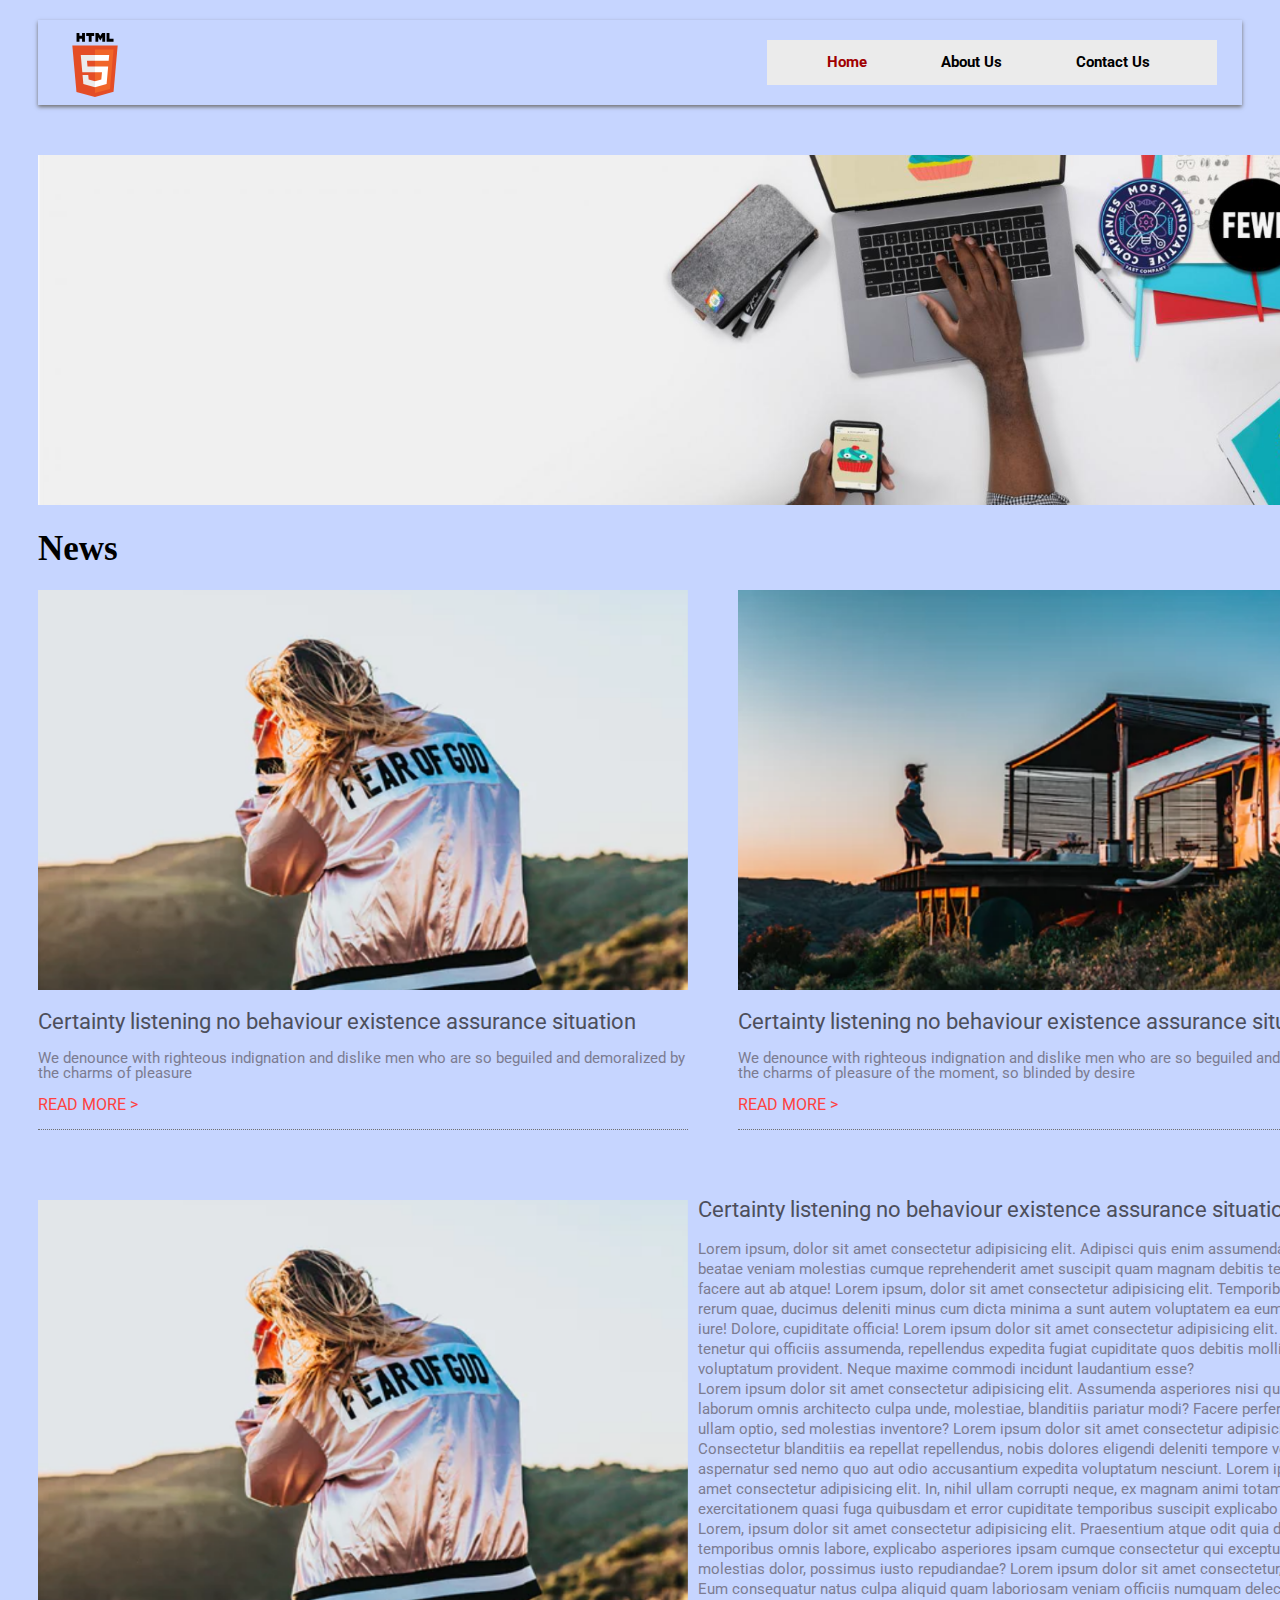
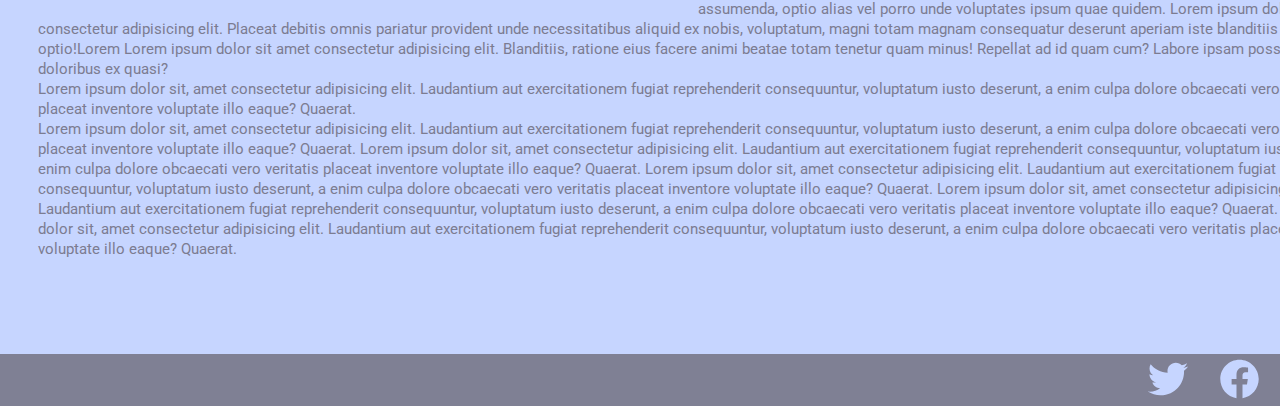
<file: index.html>
<!DOCTYPE html>
<html>
    <head>
        <link rel="preconnect" href="https://fonts.googleapis.com"> 
        <link rel="preconnect" href="https://fonts.gstatic.com" crossorigin> 
        <link href="https://fonts.googleapis.com/css2?family=Roboto:ital,wght@0,100;0,300;0,700;1,100&display=swap" rel="stylesheet">
        <link rel="stylesheet" href="css/reset.css">
        <link rel="stylesheet" href="css/style.css">
        <title>Midterm</title>
        </head>

        <body>
            <header>
                <a href="#">
                    <img class="logo" src="images/logo.svg" alt="logo">
                </a>
                <nav>
                <ul>
                    <li class="nav-li"><a class="red" href="#">Home</a></li>
                    <li class="nav-li"><a class="black" href="#">About Us</a></li>
                    <li class="nav-li"><a class="black" href="./page2.html">Contact Us</a></li>
                </ul>
                </nav>
            </header>
            <div class="container">
                <img class="cover" src="./images/mainimg.png" alt="coverimage">
            <h1>News</h1>
            <div class="grid">
                <div class="article1">
                <img class="articleimage" src="images/img1.png" alt="img1">
                <h2>Certainty listening no behaviour existence assurance situation</h2>
                <p>We denounce with righteous indignation and dislike men who are so beguiled and demoralized by the charms of pleasure     </p>
           <h3>Read More ></h3>
            </div>

            <div class="article2">
                <img class="articleimage" src="images/img2.png" alt="img2">
                <h2>Certainty listening no behaviour existence assurance situation</h2>
                <p>We denounce with righteous indignation and dislike men who are so beguiled and demoralized by the charms of pleasure 
                    of the moment, so blinded by desire</p>
           <h3>Read More ></h3>
            </div>
            </div>
            <div class="cont2">
            <div class="article3">
                <img class="article3image" src="images/img1.png" alt="img3">
                <h2>Certainty listening no behaviour existence assurance situation</h2>
                <p>Lorem ipsum, dolor sit amet consectetur adipisicing elit. Adipisci quis enim assumenda dolorem quos, beatae veniam molestias cumque reprehenderit amet suscipit quam magnam debitis tenetur nihil facere aut ab atque! Lorem ipsum, dolor sit amet consectetur adipisicing elit. Temporibus reprehenderit rerum quae, ducimus deleniti minus cum dicta minima a sunt autem voluptatem ea eum aliquam at iure! Dolore, cupiditate officia! Lorem ipsum dolor sit amet consectetur adipisicing elit. Nisi rem tenetur qui officiis assumenda, repellendus expedita fugiat cupiditate quos debitis mollitia minima voluptatum provident. Neque maxime commodi incidunt laudantium esse?
                    <br>Lorem ipsum dolor sit amet consectetur adipisicing elit. Assumenda asperiores nisi quae, praesentium laborum omnis architecto culpa unde, molestiae, blanditiis pariatur modi? Facere perferendis pariatur ullam optio, sed molestias inventore? Lorem ipsum dolor sit amet consectetur adipisicing elit. Consectetur blanditiis ea repellat repellendus, nobis dolores eligendi deleniti tempore vero error aspernatur sed nemo quo aut odio accusantium expedita voluptatum nesciunt. Lorem ipsum, dolor sit amet consectetur adipisicing elit. In, nihil ullam corrupti neque, ex magnam animi totam fugiat exercitationem quasi fuga quibusdam et error cupiditate temporibus suscipit explicabo quaerat eum.
                    <br> Lorem, ipsum dolor sit amet consectetur adipisicing elit. Praesentium atque odit quia dicta soluta temporibus omnis labore, explicabo asperiores ipsam cumque consectetur qui excepturi aperiam molestias dolor, possimus iusto repudiandae? Lorem ipsum dolor sit amet consectetur, adipisicing elit. Eum consequatur natus culpa aliquid quam laboriosam veniam officiis numquam delectus esse assumenda, optio alias vel porro unde voluptates ipsum quae quidem. Lorem ipsum dolor sit amet, consectetur adipisicing elit. Placeat debitis omnis pariatur provident unde necessitatibus aliquid ex nobis, voluptatum, magni totam magnam consequatur deserunt aperiam iste blanditiis voluptas, autem optio!Lorem Lorem ipsum dolor sit amet consectetur adipisicing elit. Blanditiis, ratione eius facere animi beatae totam tenetur quam minus! Repellat ad id quam cum? Labore ipsam possimus similique doloribus ex quasi? 
                    <br> Lorem ipsum dolor sit, amet consectetur adipisicing elit. Laudantium aut exercitationem fugiat reprehenderit consequuntur, voluptatum iusto deserunt, a enim culpa dolore obcaecati vero veritatis placeat inventore voluptate illo eaque? Quaerat.
                    <br> Lorem ipsum dolor sit, amet consectetur adipisicing elit. Laudantium aut exercitationem fugiat reprehenderit consequuntur, voluptatum iusto deserunt, a enim culpa dolore obcaecati vero veritatis placeat inventore voluptate illo eaque? Quaerat.
Lorem ipsum dolor sit, amet consectetur adipisicing elit. Laudantium aut exercitationem fugiat reprehenderit consequuntur, voluptatum iusto deserunt, a enim culpa dolore obcaecati vero veritatis placeat inventore voluptate illo eaque? Quaerat.
 Lorem ipsum dolor sit, amet consectetur adipisicing elit. Laudantium aut exercitationem fugiat reprehenderit consequuntur, voluptatum iusto deserunt, a enim culpa dolore obcaecati vero veritatis placeat inventore voluptate illo eaque? Quaerat.
Lorem ipsum dolor sit, amet consectetur adipisicing elit. Laudantium aut exercitationem fugiat reprehenderit consequuntur, voluptatum iusto deserunt, a enim culpa dolore obcaecati vero veritatis placeat inventore voluptate illo eaque? Quaerat.
Lorem ipsum dolor sit, amet consectetur adipisicing elit. Laudantium aut exercitationem fugiat reprehenderit consequuntur, voluptatum iusto deserunt, a enim culpa dolore obcaecati vero veritatis placeat inventore voluptate illo eaque? Quaerat.
                </p>
            </div>
        </div>
    </div>
        <footer>
            <a href="#">
                <img class="icons" src="./icons/fb.svg" alt="Facebook"></a>
            <a href="#">
                <img class="icons" src="./icons/twitter.svg" alt="Twitter"></a>
            </footer>
        </body>
</html>
</file>
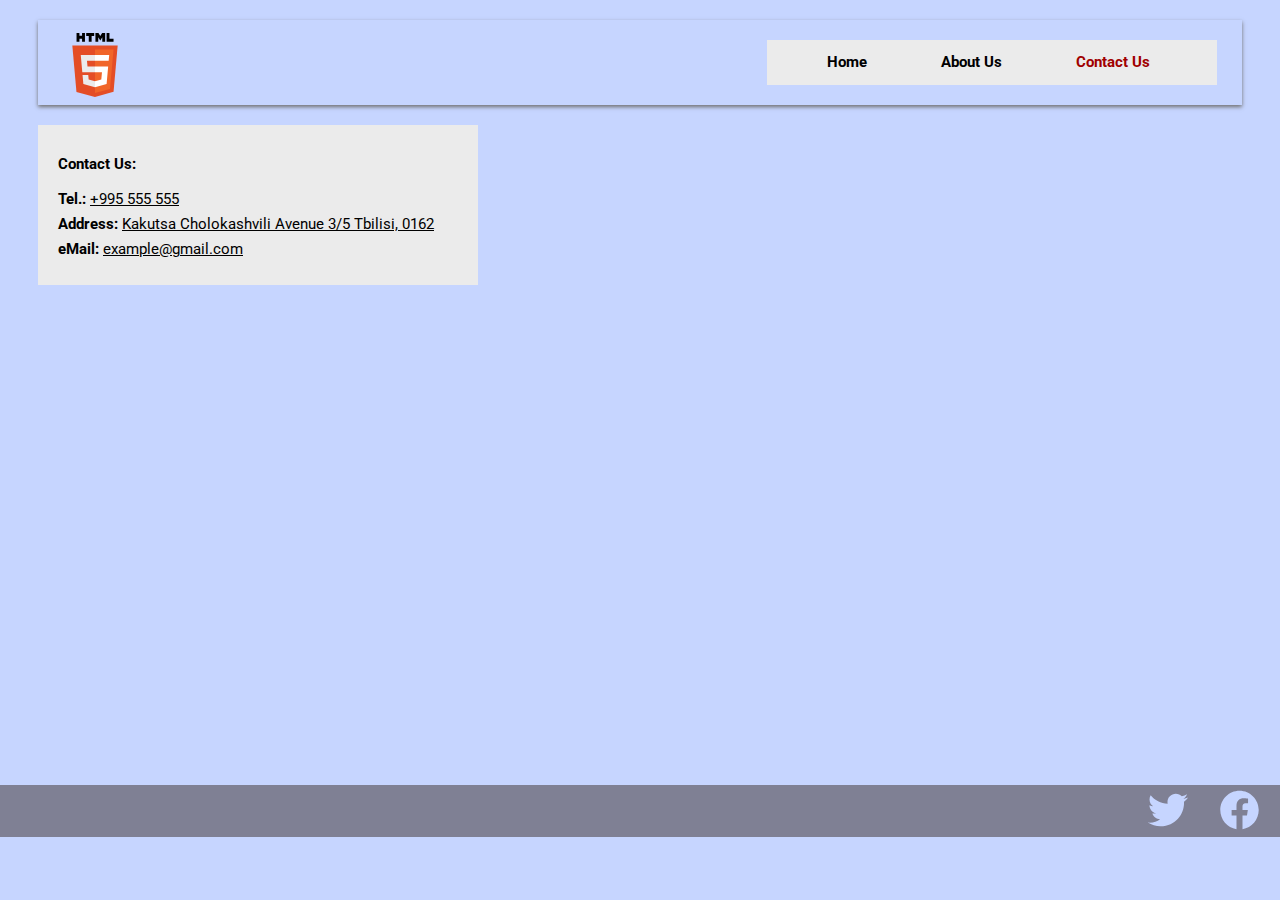
<file: page2.html>
<!DOCTYPE html>
<html>
        <head>
            <link rel="preconnect" href="https://fonts.googleapis.com"> 
<link rel="preconnect" href="https://fonts.gstatic.com" crossorigin> 
<link href="https://fonts.googleapis.com/css2?family=Roboto:ital,wght@0,100;0,300;0,700;1,100&display=swap" rel="stylesheet">
            <link rel="stylesheet" href="css/reset.css">
            <link rel="stylesheet" href="css/style-pg2.css">
            <title>Midterm Page 2</title>
        </head>
        <body>
            <header>
                <a href="#">
                    <img class="logo" src="images/logo.svg" alt="logo">
                </a>
                <nav>
                <ul>
                    <li class="nav-li"><a class="black" href="./index.html">Home</a></li>
                    <li class="nav-li"><a class="black" href="#">About Us</a></li>
                    <li class="nav-li"><a class="red" href="#">Contact Us</a></li>
                </ul>
                </nav>
            </header>
            <div class="container">
                <div class="row">
                <div class="column">
                    <h2>Contact Us:</h2>
              <p>
                <strong>Tel.:</strong> <a href="tel:+995 555 555">+995 555 555</a><br>
                <strong>Address:</strong> <a href="https://g.page/iliastateuni?share" target="_blank">Kakutsa Cholokashvili Avenue 3/5 
                    Tbilisi, 0162</a><br>
                <strong>eMail:</strong> <a href="mailto:example@gmail.com">example@gmail.com</a>
            </p></div>
                  <div class="columnTwo">
                    <iframe src="https://www.google.com/maps/embed?pb=!1m18!1m12!1m3!1d2978.3961310274253!2d44.747364515473414!3d41.71197018377298!2m3!1f0!2f0!3f0!3m2!1i1024!2i768!4f13.1!3m3!1m2!1s0x40447338ec5d5649%3A0xe5e35c84d626cfd7!2sIlia%20State%20University!5e0!3m2!1sen!2sge!4v1640778052693!5m2!1sen!2sge" style="border:0;" allowfullscreen="" loading="lazy"></iframe>
                  </div>
                </div>
              </div>
            <footer>
                <a href="#">
                    <img class="icons" src="./icons/fb.svg" alt="Facebook"></a>
                <a href="#">
                    <img class="icons" src="./icons/twitter.svg" alt="Twitter"></a>
                </footer>
        </body>
</html>
</file>
<file: css/style.css>
body {
    background-color: #C6D5FF;
}

header {
    position: relative;
    box-shadow: 0 2px 4px #707070;
    padding: 10px;
    margin-top: 20px;
    margin-left: 30px;
    margin-right: 30px;
    height: 65px;
}

nav {
    display: flex;
    background-color: #EBEBEB;
    width: 450px;
    float: right;
    margin-top: 10px;
    margin-right: 15px;
}

.logo {
    width: 63.77px;
    height: 90px;
    float: left;
    -o-object-fit: contain;
       object-fit: contain;
    margin-top: -10px;
    margin-left: 15px;
}

ul {
    font-family: 'Roboto', sans-serif;
    font-size: 15px;
    font-weight: bold;
}

li {
    padding-left: 20px;
    margin-right: 50px;
    display: inline-block;
}

a {
    text-decoration: none;
}

a.red:link {
    color: #A00000;
}
a.red:visited {
    color: #A00000;
}
a.red:hover {
    color: #A00000;
}

a.black:link {
    color: #000000;
}
a.black:visited 
{
    color: #000000;
}
a.black:hover {
    color: #000000;
}

p {
    font-size: 15px;
    color: #7C7C91;
    font-family: 'Roboto', sans-serif;
}

h1 {
    color:#000000;
    font-size: 35px;
    font-weight: bold;
}

h2 {
    color: #4D4F5C;
    font-family: 'Roboto', sans-serif;
    font-size: 22px;
}

h3 {
    color: #FF4141;
    text-transform: uppercase;
    font-family: 'Roboto', sans-serif;
}

.cover {
    width: 1350px;
    margin-top: 20px;
    height: 350px;
    object-fit: cover;
}

.container {
    width: 1350px;
    padding: 30px;
}

.grid {
    display: grid;
    grid-auto-flow: column;
    padding: -50px;
    justify-content: space-between;
}

.cont2 {
    display: inline-block;
    padding: -50px;
    margin-top: 20px;
}

.article1 {
    width: 650px;
    justify-content: space-between;
    border-bottom: dotted 1px #707070;
    object-fit: cover;
}

.article2 {
    width: 650px;
    justify-content: space-between;
    border-bottom: dotted 1px #707070;
    object-fit: cover;
}

.article3 {
    object-fit: cover;
    width: 1350px;
    margin-top: 50px;
    line-height: 20px;
} 

.article3image {
    height: 400px;
    width: 650px;
    object-fit: cover;
    padding-right: 10px;
    display: inline;
    float: left;
}

.articleimage {
    height: 400px;
    width: 650px;
    object-fit: cover;
}

footer {
    background-color: #7F8094;
    margin-top: 50px;
    width: 100%;
    position: absolute;
    left: 0px;
    bottom: 0x;
    height: 52px;
}

.icons {
    width: 61.5px;
    height: 40px;
    display: flex;
    float: right;
    margin-top: 5px;
    margin-right: 10px;
}
</file>
<file: css/style-pg2.css>
body {
    background-color: #C6D5FF;
}

header {
    position: relative;
    box-shadow: 0 2px 4px #707070;
    padding: 10px;
    margin-top: 20px;
    margin-left: 30px;
    margin-right: 30px;
    height: 65px;
}

nav {
    display: flex;
    background-color: #EBEBEB;
    width: 450px;
    float: right;
    margin-top: 10px;
    margin-right: 15px;
}

h2 {
    color: #000000;
    font-family: 'Roboto', sans-serif;
    font-size: 15px;
    font-weight: bold;
}

p {
    font-family: 'Roboto', sans-serif;
    font-size: 15px;
    line-height: 25px;
}

p strong {
    font-weight: bold;
}

p a {
    color: #000000;
    text-decoration: underline;
}

.logo {
    width: 63.77px;
    height: 90px;
    float: left;
    -o-object-fit: contain;
       object-fit: contain;
    margin-top: -10px;
    margin-left: 15px;
}

ul {
    font-family: 'Roboto', sans-serif;
    font-size: 15px;
    font-weight: bold;
}

li {
    padding-left: 20px;
    margin-right: 50px;
    display: inline-block;
}

a {
    text-decoration: none;
}

a.red:link {
    color: #A00000;
}
a.red:visited {
    color: #A00000;
}
a.red:hover {
    color: #A00000;
}

a.black:link {
    color: #000000;
}
a.black:visited 
{
    color: #000000;
}
a.black:hover {
    color: #000000;
}

.container {
    padding: 10px;
    margin-bottom: -110px;
    margin-top: 120px;
}
  
.column {
    background-color:#EBEBEB;
    float: left;
    width: 400px;
    height: 120px;
    margin-top: -110px;
    padding: 20px;
    margin-left: 20px;
}
  
.columnTwo {
    float: right;
    padding: 20px;
    margin-top: -130px;
}

iframe {
    width: 887px;
    height: 600px;
}

footer {
    background-color: #7F8094;
    margin-top: 650px;
    width: 100%;
    position: absolute;
    left: 0px;
    bottom: 0x;
    height: 52px;
}

.icons {
    width: 61.5px;
    height: 40px;
    display: flex;
    float: right;
    margin-top: 5px;
    margin-right: 10px;
}
</file>
